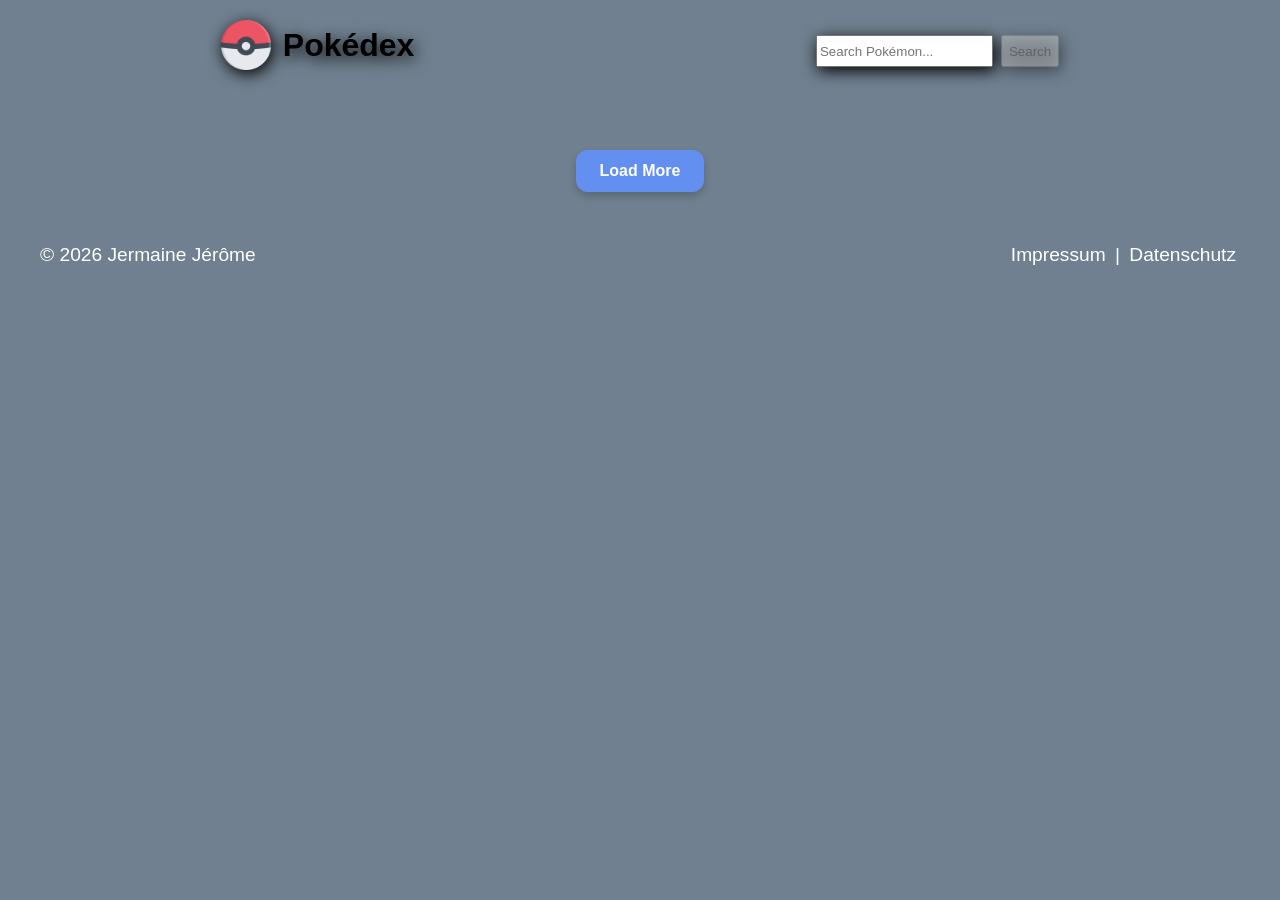
<file: index.html>
<!DOCTYPE html>
<html lang="en">
<head>
    <meta charset="UTF-8">
    <meta name="viewport" content="width=device-width, initial-scale=1.0">
    <title>Pokedex</title>
    <link rel="stylesheet" href="styles.css">
    <link rel="icon" href="assets/img/pokeball.png" type="image/x-icon">
</head>
<body>
    
    <div class="container">
        <div id="loadingOverlay" class="loading-overlay hidden"></div>
        
        <header id="headerContainer"></header>

        <main>
            <section id="pokedex" class="pokedex"></section>
            <div id="loadMoreContainer"></div>
        </main>

        <div id="overlayContainer"></div>

        <footer id="footerContainer"></footer>
    </div>

    <script src="template.js"></script>
    <script src="script.js"></script>
</body>
</html>
</file>
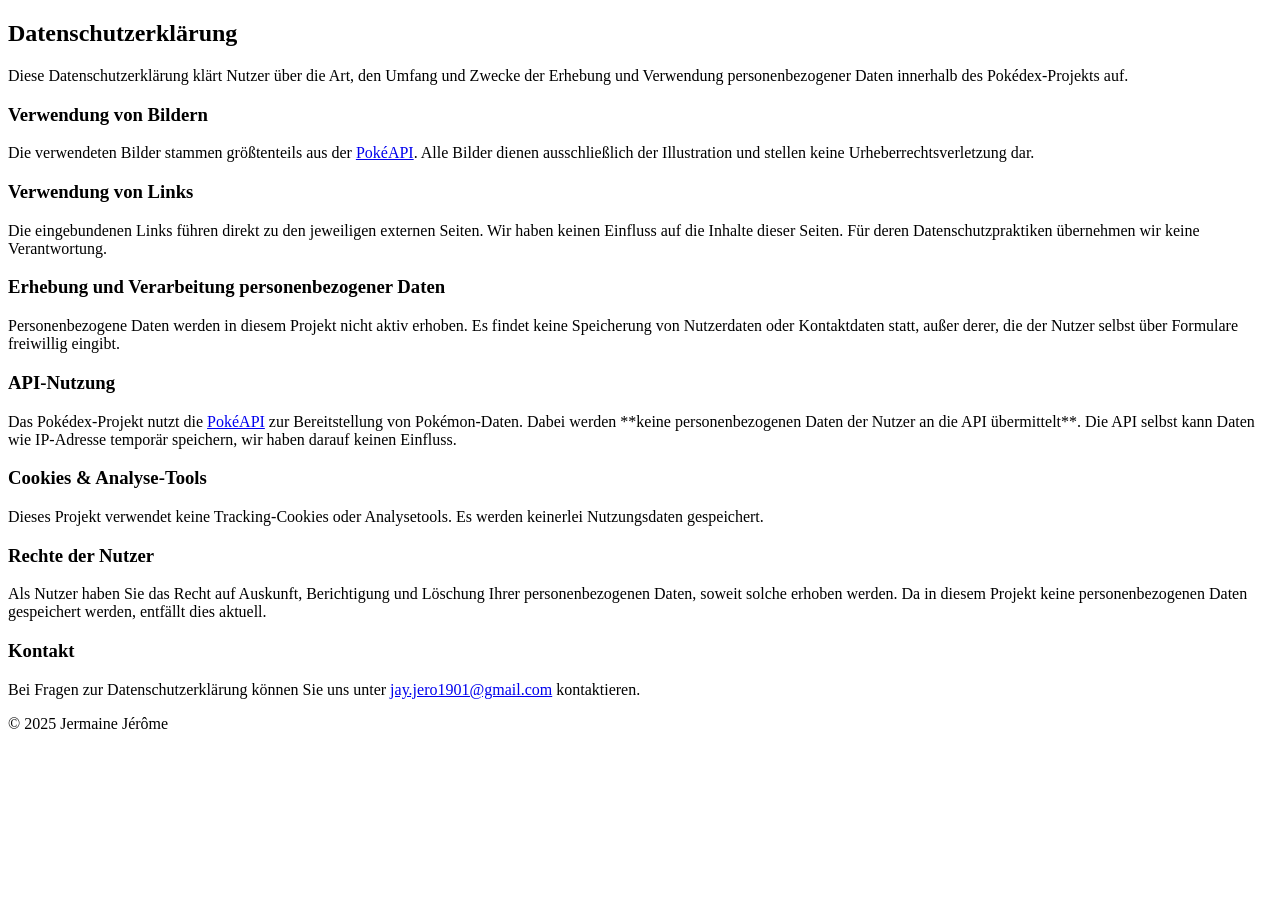
<file: datenschutz.html>
<!DOCTYPE html>
<html lang="en">
<head>
    <meta charset="UTF-8">
    <meta name="viewport" content="width=device-width, initial-scale=1.0">
    <title>Datenschutz</title>
</head>
<body>
    <h2>Datenschutzerklärung</h2>
<p>Diese Datenschutzerklärung klärt Nutzer über die Art, den Umfang und Zwecke der Erhebung und Verwendung personenbezogener Daten innerhalb des Pokédex-Projekts auf.</p>

<h3>Verwendung von Bildern</h3>
<p>Die verwendeten Bilder stammen größtenteils aus der <a href="https://pokeapi.co/" target="_blank">PokéAPI</a>. Alle Bilder dienen ausschließlich der Illustration und stellen keine Urheberrechtsverletzung dar.</p>

<h3>Verwendung von Links</h3>
<p>Die eingebundenen Links führen direkt zu den jeweiligen externen Seiten. Wir haben keinen Einfluss auf die Inhalte dieser Seiten. Für deren Datenschutzpraktiken übernehmen wir keine Verantwortung.</p>

<h3>Erhebung und Verarbeitung personenbezogener Daten</h3>
<p>Personenbezogene Daten werden in diesem Projekt nicht aktiv erhoben. Es findet keine Speicherung von Nutzerdaten oder Kontaktdaten statt, außer derer, die der Nutzer selbst über Formulare freiwillig eingibt.</p>

<h3>API-Nutzung</h3>
<p>Das Pokédex-Projekt nutzt die <a href="https://pokeapi.co/" target="_blank">PokéAPI</a> zur Bereitstellung von Pokémon-Daten. Dabei werden **keine personenbezogenen Daten der Nutzer an die API übermittelt**. Die API selbst kann Daten wie IP-Adresse temporär speichern, wir haben darauf keinen Einfluss.</p>

<h3>Cookies & Analyse-Tools</h3>
<p>Dieses Projekt verwendet keine Tracking-Cookies oder Analysetools. Es werden keinerlei Nutzungsdaten gespeichert.</p>

<h3>Rechte der Nutzer</h3>
<p>Als Nutzer haben Sie das Recht auf Auskunft, Berichtigung und Löschung Ihrer personenbezogenen Daten, soweit solche erhoben werden. Da in diesem Projekt keine personenbezogenen Daten gespeichert werden, entfällt dies aktuell.</p>

<h3>Kontakt</h3>
<p>Bei Fragen zur Datenschutzerklärung können Sie uns unter <a href="mailto:jay.jero1901@gmail.com">jay.jero1901@gmail.com</a> kontaktieren.</p>

<p>&copy; 2025 Jermaine Jérôme</p>
</body>
</html>
</file>
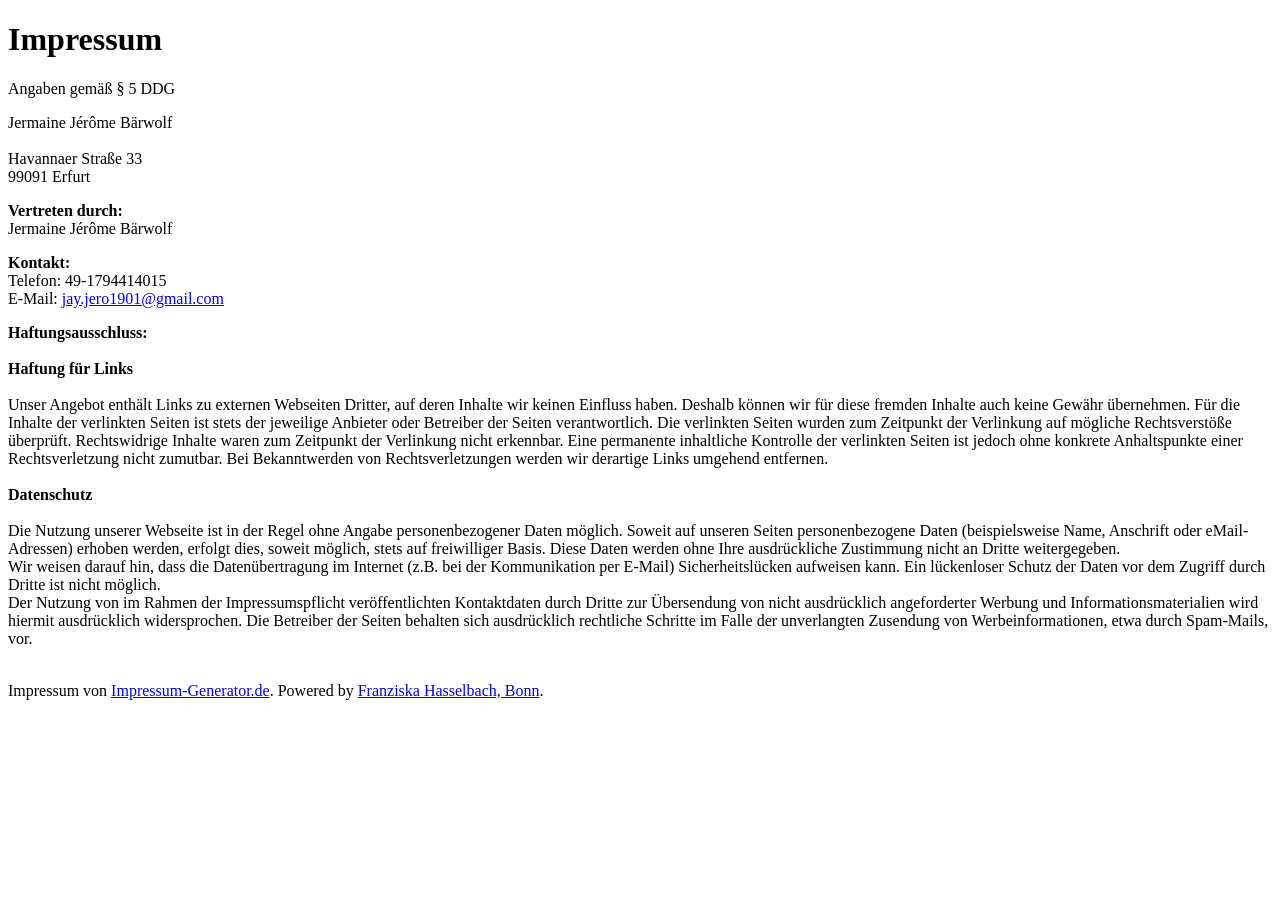
<file: impressum.html>
<!DOCTYPE html>
<html lang="de">
<head>
    <meta charset="UTF-8">
    <meta name="viewport" content="width=device-width, initial-scale=1.0">
    <title>Document</title>
</head>
<body>
    
</body>
</html><h1>Impressum</h1><p>Angaben gemäß § 5 DDG</p><p>Jermaine Jérôme Bärwolf<br> 
<br> 
Havannaer Straße 33<br> 
99091 Erfurt <br> 
</p><p> <strong>Vertreten durch: </strong><br>
Jermaine Jérôme Bärwolf<br>
</p><p><strong>Kontakt:</strong> <br>
Telefon: 49-1794414015<br>
E-Mail: <a href='mailto:jay.jero1901@gmail.com'>jay.jero1901@gmail.com</a></br></p><p><strong>Haftungsausschluss: </strong><br><br><strong>Haftung für Links</strong><br><br>
Unser Angebot enthält Links zu externen Webseiten Dritter, auf deren Inhalte wir keinen Einfluss haben. Deshalb können wir für diese fremden Inhalte auch keine Gewähr übernehmen. Für die Inhalte der verlinkten Seiten ist stets der jeweilige Anbieter oder Betreiber der Seiten verantwortlich. Die verlinkten Seiten wurden zum Zeitpunkt der Verlinkung auf mögliche Rechtsverstöße überprüft. Rechtswidrige Inhalte waren zum Zeitpunkt der Verlinkung nicht erkennbar. Eine permanente inhaltliche Kontrolle der verlinkten Seiten ist jedoch ohne konkrete Anhaltspunkte einer Rechtsverletzung nicht zumutbar. Bei Bekanntwerden von Rechtsverletzungen werden wir derartige Links umgehend entfernen.<br><br><strong>Datenschutz</strong><br><br>
Die Nutzung unserer Webseite ist in der Regel ohne Angabe personenbezogener Daten möglich. Soweit auf unseren Seiten personenbezogene Daten (beispielsweise Name, Anschrift oder eMail-Adressen) erhoben werden, erfolgt dies, soweit möglich, stets auf freiwilliger Basis. Diese Daten werden ohne Ihre ausdrückliche Zustimmung nicht an Dritte weitergegeben. <br>
Wir weisen darauf hin, dass die Datenübertragung im Internet (z.B. bei der Kommunikation per E-Mail) Sicherheitslücken aufweisen kann. Ein lückenloser Schutz der Daten vor dem Zugriff durch Dritte ist nicht möglich. <br>
Der Nutzung von im Rahmen der Impressumspflicht veröffentlichten Kontaktdaten durch Dritte zur Übersendung von nicht ausdrücklich angeforderter Werbung und Informationsmaterialien wird hiermit ausdrücklich widersprochen. Die Betreiber der Seiten behalten sich ausdrücklich rechtliche Schritte im Falle der unverlangten Zusendung von Werbeinformationen, etwa durch Spam-Mails, vor.<br>
</p><br> 
Impressum von <a href="https://impressum-generator.de" rel="dofollow">Impressum-Generator.de</a>. Powered by <a href="https://www.kanzlei-hasselbach.de/" rel="nofollow">Franziska Hasselbach, Bonn</a>.
</file>
<file: styles.css>
* {
  box-sizing: border-box;
}

body {
  margin: 0;
  padding: 0;
  background-color: slategray;
  font-family: Arial, sans-serif;
}

.container {
  max-width: 1920px;
  margin: 0 auto;
  padding: 0 20px;
  display: flex;
  flex-direction: column;
}

header#headerContainer {
  display: flex;
  justify-content: space-around;
  align-items: center;
  margin-bottom: 20px;
  padding: 20px 0;
  background-color: transparent;
  z-index: 10;
}

header .logo {
  display: flex;
  align-items: center;
  gap: 12px;
  filter: drop-shadow(2px 4px 8px black);
}

header .logo img {
  width: 50px;
  height: 50px;
}

header h1 {
  margin: 0;
}

.search-bar {
  margin-top: 12px;
  display: flex;
  gap: 8px;
  height: 32px;
  filter: drop-shadow(2px 4px 8px black);
}

.search-hint {
  color: whitesmoke;
  font-size: 14px;
  margin-top: 4px;
  display: none;
  position: fixed;
  top: 40px;
  font-weight: bold;
  filter: drop-shadow(2px 4px 6px black);
}

.pokedex {
  display: grid;
  grid-template-columns: repeat(auto-fit, minmax(180px, 1fr));
  gap: 16px;
  justify-items: center;
  filter: drop-shadow(2px 4px 6px black);
  margin-top: 16px;
}

.pokemon-card {
  width: 100%;
  max-width: 180px;
  border-radius: 16px;
  padding: 12px;
  color: black;
  cursor: pointer;
  transition:
    transform 0.2s ease,
    box-shadow 0.2s ease;
  display: flex;
  flex-direction: column;
  align-items: center;
  text-align: center;
  box-sizing: border-box;
  box-shadow: 0 4px 6px rgba(0, 0, 0, 0.15);
  background-clip: padding-box;
}

.pokemon-card:hover,
.pokemon-card:focus {
  transform: translateY(-6px) scale(1.05);
  box-shadow: 0 12px 24px rgba(0, 0, 0, 0.25);
  outline: none;
}

.pokemon-name {
  font-size: 1.1rem;
  font-weight: bold;
  margin: 6px 0 4px 0;
  white-space: nowrap;
  overflow: hidden;
  text-overflow: ellipsis;
}

.pokemon-card .pokemon-img {
  width: 128px;
  height: 128px;
  object-fit: contain;
  margin-bottom: 8px;
  filter: drop-shadow(0 2px 4px rgba(0, 0, 0, 0.3));
  transition: transform 0.2s ease;
}

.pokemon-card:hover .pokemon-img {
  transform: scale(1.05);
}

.pokemon-types {
  display: flex;
  gap: 6px;
  justify-content: center;
  flex-wrap: wrap;
  margin-bottom: 8px;
}

.pokemon-types .type {
  font-size: 0.7rem;
  padding: 2px 6px;
  border-radius: 8px;
  background-color: rgba(255, 255, 255, 0.2);
  text-transform: capitalize;
}

.pokemon-mini-stats {
  font-size: 0.75rem;
  display: flex;
  gap: 6px;
  justify-content: center;
  margin-top: 4px;
  font-weight: bold;
}

.overlay {
  position: fixed;
  top: 0;
  left: 0;
  width: 100%;
  height: 100%;
  display: flex;
  justify-content: center;
  align-items: center;
  background-color: rgba(0, 0, 0, 0.6);
  z-index: 9999;
}

.overlay.show .overlay-content {
  opacity: 1;
  transform: translateY(0);
}

.overlay-content {
  background-color: transparent;
  border-radius: 20px;
  max-width: 500px;
  width: 90%;
  box-shadow: 0 10px 30px rgba(0, 0, 0, 0.3);
  transform: translateY(-20px);
  opacity: 0;
  transition:
    transform 0.3s ease,
    opacity 0.3s ease;
}

.overlay.show .overlay-content {
  transform: translateY(0);
  opacity: 1;
}

.pokemon-large-card {
  padding: 30px;
  border-radius: 16px;
  color: #111;
  display: flex;
  flex-direction: column;
  align-items: center;
  text-align: center;
  width: auto;
  max-width: 550px;
  min-height: 650px;
  box-sizing: border-box;
  position: relative;
  background-color: rgba(255, 255, 255, 0.9);
}

.pokemon-large-card .pokemon-img {
  width: 400px;
  height: 350px;
  object-fit: contain;
  margin-bottom: 16px;
  filter: drop-shadow(0 6px 12px rgba(0, 0, 0, 0.3));
  transition: transform 0.3s ease;
}

.pokemon-large-card:hover .pokemon-img {
  transform: scale(1.05);
}

.pokemon-large-card > .pokemon-tabs {
  flex-shrink: 0;
}

.pokemon-large-card .pokemon-name {
  font-size: 2rem;
  font-weight: bold;
  margin: 12px 0 4px 0;
  text-transform: uppercase;
}

.pokemon-large-card .pokemon-id {
  font-size: 1.2rem;
  margin-bottom: 12px;
  opacity: 0.8;
  color: #333;
}

.pokemon-large-card .pokemon-types {
  display: flex;
  gap: 8px;
  justify-content: center;
  flex-wrap: wrap;
  margin-bottom: 12px;
}

.pokemon-large-card .pokemon-types .type {
  font-size: 0.85rem;
  padding: 4px 8px;
  border-radius: 10px;
  background-color: rgba(255, 255, 255, 0.3);
  text-transform: capitalize;
}

.pokemon-large-card .pokemon-tabs {
  display: flex;
  justify-content: center;
  gap: 8px;
  margin-bottom: 12px;
}

.pokemon-large-card .tab-btn {
  padding: 8px 16px;
  border-radius: 12px;
  border: none;
  cursor: pointer;
  font-weight: bold;
  background-color: rgba(0, 0, 0, 0.1);
  color: #111;
  transition:
    background-color 0.25s ease,
    color 0.25s ease;
}

.pokemon-large-card .tab-btn.active,
.pokemon-large-card .tab-btn:hover {
  background-color: rgba(0, 0, 0, 0.2);
  color: #000;
}

.pokemon-large-card .tab-content {
  width: 100%;
  text-align: left;
  margin-top: 12px;
  flex-grow: 1;
  overflow-y: auto;
}

.pokemon-large-card .tab-content p {
  margin: 6px 0;
  font-size: 1rem;
  color: #111;
  font-weight: 500;
}

.tab-content.hidden {
  display: none;
}

#tab-about.tab-content {
  background-color: ghostwhite;
  width: 420px;
  height: 400px;
  filter: drop-shadow(2px 4px 6px black);
  padding: 16px;
  border-radius: 12px;
  overflow-y: auto;
}

#tab-stats.tab-content {
  background-color: ghostwhite;
  width: 420px;
  height: 400px;
  filter: drop-shadow(2px 4px 6px black);
  padding: 16px;
  border-radius: 12px;
  overflow-y: auto;
}

#tab-evolution.tab-content {
  background-color: ghostwhite;
  width: 420px;
  height: 400px;
  filter: drop-shadow(2px 4px 6px black);
  padding: 16px;
  border-radius: 12px;
  overflow-y: auto;
}

#tab-moves.tab-content {
  background-color: ghostwhite;
  width: 420px;
  height: 400px;
  filter: drop-shadow(2px 4px 6px black);
  padding: 16px;
  border-radius: 12px;
  overflow-y: auto;
}

#tab-stats .stat-box {
  background-color: white;
  border-radius: 8px;
  padding: 6px 10px;
  margin: 6px 0;
  font-weight: bold;
  box-shadow: 0 2px 4px rgba(0, 0, 0, 0.2);
}

.pokemon-card.type-normal,
.pokemon-large-card.type-normal {
  background-color: #a8a77a;
}
.pokemon-card.type-fire,
.pokemon-large-card.type-fire {
  background-color: #ee8130;
}
.pokemon-card.type-water,
.pokemon-large-card.type-water {
  background-color: #6390f0;
}
.pokemon-card.type-electric,
.pokemon-large-card.type-electric {
  background-color: #f7d02c;
}
.pokemon-card.type-grass,
.pokemon-large-card.type-grass {
  background-color: #7ac74c;
}
.pokemon-card.type-ice,
.pokemon-large-card.type-ice {
  background-color: #96d9d6;
}
.pokemon-card.type-fighting,
.pokemon-large-card.type-fighting {
  background-color: #c22e28;
}
.pokemon-card.type-poison,
.pokemon-large-card.type-poison {
  background-color: #a33ea1;
}
.pokemon-card.type-ground,
.pokemon-large-card.type-ground {
  background-color: #e2bf65;
}
.pokemon-card.type-flying,
.pokemon-large-card.type-flying {
  background-color: #a98ff3;
}
.pokemon-card.type-psychic,
.pokemon-large-card.type-psychic {
  background-color: #f95587;
}
.pokemon-card.type-bug,
.pokemon-large-card.type-bug {
  background-color: #a6b91a;
}
.pokemon-card.type-rock,
.pokemon-large-card.type-rock {
  background-color: #b6a136;
}
.pokemon-card.type-ghost,
.pokemon-large-card.type-ghost {
  background-color: #735797;
}
.pokemon-card.type-dragon,
.pokemon-large-card.type-dragon {
  background-color: #6f35fc;
}
.pokemon-card.type-dark,
.pokemon-large-card.type-dark {
  background-color: #705746;
}
.pokemon-card.type-steel,
.pokemon-large-card.type-steel {
  background-color: #b7b7ce;
}
.pokemon-card.type-fairy,
.pokemon-large-card.type-fairy {
  background-color: #d685ad;
}

#loadMoreBtn {
  margin: 24px auto 40px auto;
  padding: 12px 24px;
  font-size: 1rem;
  font-weight: bold;

  border-radius: 12px;
  border: none;
  cursor: pointer;
  background-color: #6390f0;

  color: #fff;
  box-shadow: 0 4px 8px rgba(0, 0, 0, 0.2);
  transition:
    transform 0.2s ease,
    box-shadow 0.2s ease,
    background-color 0.25s ease;
  display: block;
}

#loadMoreBtn:hover,
#loadMoreBtn:focus {
  background-color: #4a7cd4;
  transform: translateY(-3px);
  box-shadow: 0 8px 16px rgba(0, 0, 0, 0.25);
  outline: none;
}

.overlay .nav-arrow {
  position: absolute;
  top: 50%;
  transform: translateY(-50%);
  font-size: 2.5rem;
  font-weight: bold;
  color: white;
  text-shadow: 0 0 6px rgba(0, 0, 0, 0.7);
  background-color: rgba(0, 0, 0, 0.3);
  width: 50px;
  height: 50px;
  border-radius: 50%;
  display: flex;
  align-items: center;
  justify-content: center;
  cursor: pointer;
  transition:
    transform 0.2s ease,
    background-color 0.2s ease;
  z-index: 10000;
}

.overlay .nav-arrow:hover {
  transform: translateY(-50%) scale(1.1);
  background-color: rgba(0, 0, 0, 0.5);
}

.overlay .nav-arrow.left {
  left: 10px;
}

.overlay .nav-arrow.right {
  right: 10px;
}

#loadingOverlay {
  display: flex;
  justify-content: center;
  align-items: center;
  background-color: rgba(0, 0, 0, 0.85);
  position: fixed;
  top: 0;
  left: 0;
  width: 100%;
  height: 100%;
  z-index: 9999;
}
#loadingOverlay img {
  width: 80px;
  height: 80px;
  animation: spin 1s linear infinite;
}
@keyframes spin {
  0% {
    transform: rotate(0deg);
  }
  100% {
    transform: rotate(360deg);
  }
}
.hidden {
  display: none;
}

.pokemon-img-wrapper {
  position: relative;
  width: fit-content;
  display: flex;
  justify-content: center;
  align-items: center;
}

.pokemon-img-wrapper .pokeball-bg {
  position: absolute;
  top: 50%;
  left: 75%;
  transform: translate(-50%, -50%);
  pointer-events: none;
}

.pokemon-img-wrapper .pokeball-bg.small {
  width: 128px;
  height: 128px;
  opacity: 0.2;
}

.pokemon-img-wrapper .pokeball-bg.large {
  width: 300px;
  height: 300px;
}

.pokemon-large-card .pokemon-img-wrapper:hover .pokemon-img {
  transform: scale(1.05);
}

.pokemon-mini-stats {
  display: flex;
  gap: 6px;
  justify-content: center;
  margin-top: 8px;
  flex-wrap: wrap;
}

.tab-buttons {
  display: flex;
  justify-content: space-around;
  margin-bottom: 12px;
  border-bottom: 1px solid rgba(255, 255, 255, 0.3);
  padding-bottom: 6px;
}

.tab-buttons button {
  background: none;
  border: none;
  color: inherit;
  font-weight: bold;
  padding: 6px 10px;
  cursor: pointer;
  transition:
    color 0.3s,
    border-bottom 0.3s;
  border-bottom: 2px solid transparent;
}

.tab-buttons button.active {
  color: #ffd700;
  border-bottom: 2px solid #ffd700;
}

.tab-content {
  min-height: 150px;
}

.tab {
  display: none;
}

.tab.active {
  display: block;
}

.stat {
  display: flex;
  align-items: center;
  margin: 6px 0;
  font-size: 14px;
}

.stat-name {
  width: 90px;
  font-weight: bold;
}

.stat-value {
  width: 35px;
  text-align: right;
  margin-right: 8px;
}

.stat-bar {
  flex: 1;
  height: 8px;
  border-radius: 4px;
  background: #ddd;
  overflow: hidden;
  position: relative;
}

.stat-fill {
  height: 100%;
  border-radius: 4px;
  background: linear-gradient(to right, red, yellow, green);
  width: 0;
  transition: width 0.5s ease-in-out;
}

.about-section h4 {
  margin: 10px 0 4px;
  font-size: 14px;
  font-weight: bold;
  text-decoration: underline;
}

.stat-row {
  display: flex;
  align-items: center;
  justify-content: space-between;
  margin: 6px 0;
  gap: 10px;
}

.stat-bar {
  flex: 1;
  height: 10px;
  background: #eee;
  border-radius: 4px;
  overflow: hidden;
  margin-left: 10px;
}

.stat-fill {
  height: 100%;
  border-radius: 4px;
  transition: width 0.4s ease;
}

.burger-menu {
  display: none;
  flex-direction: column;
  justify-content: space-between;
  width: 28px;
  height: 20px;
  cursor: pointer;
}

.burger-menu.open div:nth-child(1) {
  transform: rotate(45deg) translate(5px, 5px);
}

.burger-menu.open div:nth-child(2) {
  opacity: 0;
}

.burger-menu.open div:nth-child(3) {
  transform: rotate(-45deg) translate(5px, -5px);
}

.burger-menu div {
  height: 3px;
  background-color: #111;
  border-radius: 2px;
  transition: all 0.3s ease;
}

.nav-links {
  display: flex;
  align-items: center;
}

.footer {
  display: flex;
  justify-content: space-between;
  padding: 12px 20px;
  background-color: slategray;
  color: white;
  position: sticky;
  bottom: 0;
  width: 100%;
  font-size: 1.2rem;
}

.footer a {
  color: #fff;
  text-decoration: none;
  margin: 0 4px;
}

.footer a:hover {
  text-decoration: underline;
}

@media (max-width: 768px) {
  .overlay-content {
    width: 80vw;
    max-width: 80vw;
    max-height: calc(100vh - 28px);
    overflow-y: auto;
  }

  .pokemon-large-card {
    width: 100%;
    max-width: none;
    min-height: auto;
    padding: 14px 14px 16px;
  }

  .pokemon-large-card .pokemon-img-wrapper {
    width: 100%;
    justify-content: center;
  }

  .pokemon-large-card .pokemon-img {
    width: min(38vw, 190px);
    height: auto;
    max-height: 22vh;
    margin-bottom: 8px;
  }

  .pokemon-img-wrapper .pokeball-bg.large {
    width: 170px;
    height: 170px;
  }

  .pokemon-large-card .pokemon-name {
    font-size: 1.25rem;
    margin: 8px 0 2px 0;
  }

  .pokemon-large-card .pokemon-id {
    font-size: 0.85rem;
    margin-bottom: 8px;
  }

  .pokemon-large-card .pokemon-types {
    gap: 6px;
    margin-bottom: 8px;
  }

  .pokemon-large-card .pokemon-tabs {
    gap: 8px;
    margin-bottom: 8px;
    flex-wrap: wrap;
  }

  .pokemon-large-card .tab-btn {
    padding: 6px 10px;
    font-size: 0.78rem;
    border-radius: 10px;
    flex: 1 1 100px;
    min-width: 100px;
  }

  .pokemon-large-card .tab-content {
    margin-top: 8px;
    max-height: 24vh;
  }

  #tab-about.tab-content,
  #tab-stats.tab-content,
  #tab-evolution.tab-content,
  #tab-moves.tab-content {
    width: 100%;
    height: auto;
    min-height: 180px;
    padding: 10px;
  }

  .overlay .nav-arrow {
    width: 40px;
    height: 40px;
    font-size: 1.9rem;
  }
}

@media (max-width: 630px) {
  .search-bar {
    flex-direction: column;
    height: auto;
    gap: 4px;
  }

  #searchInput {
    width: 75%;
    margin-left: auto;
  }

  .search-bar button {
    width: 75%;
    font-size: 0.9rem;
    margin-left: auto;
  }
}

@media (max-width: 430px) {
  .overlay-content {
    width: 96vw;
    max-width: 96vw;
    max-height: calc(100vh - 16px);
    overflow-y: auto;
  }

  .pokemon-large-card {
    width: 100%;
    max-width: none;
    min-height: auto;
    padding: 12px 12px 14px;
  }

  .pokemon-large-card .pokemon-img-wrapper {
    width: 100%;
    justify-content: center;
  }

  .pokemon-large-card .pokemon-img {
    width: min(54vw, 180px);
    height: auto;
    max-height: 22vh;
    margin-bottom: 8px;
  }

  .pokemon-img-wrapper .pokeball-bg.large {
    width: 160px;
    height: 160px;
  }

  .pokemon-large-card .pokemon-name {
    font-size: 1.2rem;
    margin: 8px 0 2px 0;
  }

  .pokemon-large-card .pokemon-id {
    font-size: 0.85rem;
    margin-bottom: 8px;
  }

  .pokemon-large-card .pokemon-types {
    gap: 6px;
    margin-bottom: 8px;
  }

  .pokemon-large-card .pokemon-types .type {
    font-size: 0.72rem;
    padding: 3px 7px;
  }

  .pokemon-large-card .pokemon-tabs {
    gap: 6px;
    margin-bottom: 8px;
    flex-wrap: wrap;
  }

  .pokemon-large-card .tab-btn {
    padding: 6px 10px;
    font-size: 0.78rem;
    border-radius: 10px;
    flex: 1 1 92px;
    min-width: 92px;
  }

  .pokemon-large-card .tab-content {
    margin-top: 8px;
    max-height: 26vh;
  }

  .pokemon-large-card .tab-content p {
    font-size: 0.88rem;
    margin: 4px 0;
  }

  #tab-about.tab-content,
  #tab-stats.tab-content,
  #tab-evolution.tab-content,
  #tab-moves.tab-content {
    width: 100%;
    height: auto;
    min-height: 0;
    padding: 10px;
  }

  .overlay .nav-arrow {
    width: 40px;
    height: 40px;
    font-size: 2rem;
  }

  .nav-links {
    position: absolute;
    top: 70px;
    left: 0;
    width: 100%;
    background-color: #f5f5f5;
    flex-direction: column;
    align-items: center;
    gap: 10px;
    padding: 12px 0;
    display: none;
    box-shadow: 0 4px 6px rgba(0, 0, 0, 0.2);
  }

  .nav-links.active {
    display: flex;
  }

  .burger-menu {
    display: flex;
  }
}
</file>
